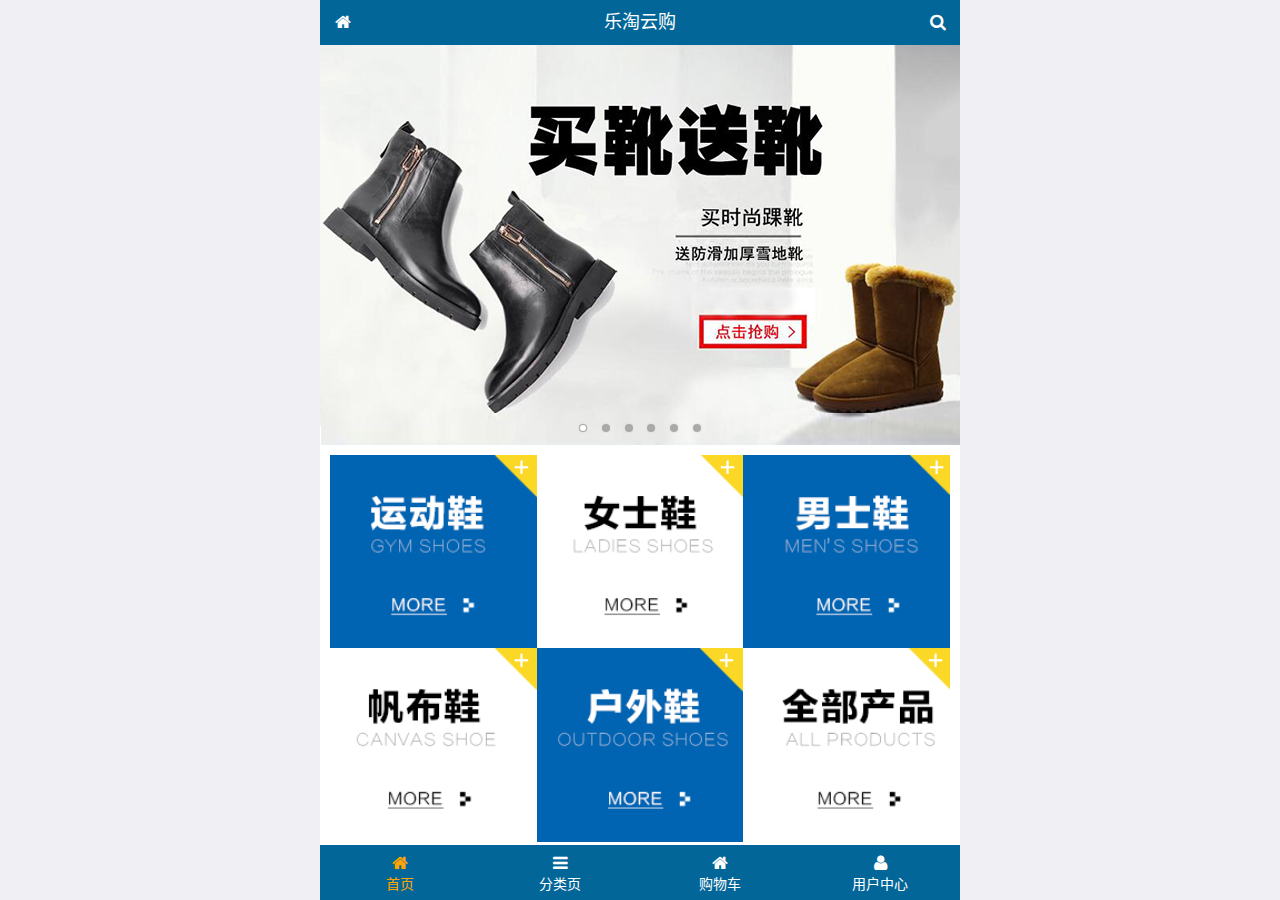
<file: public/app/index.html>
<!DOCTYPE html>
<html lang="zh-CN">
<head>
  <meta charset="UTF-8">
  <meta name="viewport"
        content="width=device-width, user-scalable=no, initial-scale=1.0, maximum-scale=1.0, minimum-scale=1.0">
  <title>乐淘商城</title>
  <link rel="icon" href="favicon.ico">
  <link rel="stylesheet" href="lib/mui/css/mui.css">
  <link rel="stylesheet" href="lib/fa/css/font-awesome.min.css">
  <link rel="stylesheet" href="css/common.css">
  <link rel="stylesheet" href="css/index.css">
</head>
<body>
  <!--版心容器-->
  <div class="lt_container">
    <div class="lt_header">
      <a href="index.html" class="icon-left"><i class="fa fa-home"></i></a>
      <a href="search.html" class="icon-right"><i class="fa fa-search"></i></a>
      <h3>乐淘云购</h3>
    </div>
    <div class="lt_main">
      <div class="mui-scroll-wrapper">
        <div class="mui-scroll">
          <!--这里放置真实显示的DOM内容-->
          <!--轮播图-->
          <div class="mui-slider">
            <div class="mui-slider-group mui-slider-loop">
              <!--假图片-->
              <div class="mui-slider-item mui-slider-item-duplicate">
                <a href="#"><img src="images/banner6.png" /></a></div>

              <div class="mui-slider-item"><a href="#"><img src="images/banner1.png" /></a></div>
              <div class="mui-slider-item"><a href="#"><img src="images/banner2.png" /></a></div>
              <div class="mui-slider-item"><a href="#"><img src="images/banner3.png" /></a></div>
              <div class="mui-slider-item"><a href="#"><img src="images/banner4.png" /></a></div>
              <div class="mui-slider-item"><a href="#"><img src="images/banner5.png" /></a></div>
              <div class="mui-slider-item"><a href="#"><img src="images/banner6.png" /></a></div>
              <!--假图片-->
              <div class="mui-slider-item mui-slider-item-duplicate">
                <a href="#"><img src="images/banner1.png" /></a></div>
            </div>

            <div class="mui-slider-indicator">
              <div class="mui-indicator mui-active"></div>
              <div class="mui-indicator"></div>
              <div class="mui-indicator"></div>
              <div class="mui-indicator"></div>
              <div class="mui-indicator"></div>
              <div class="mui-indicator"></div>
            </div>
          </div>

          <!--导航栏-->
          <div class="main_nav">
            <ul class="mui-clearfix">
              <li><a href="#"><img src="images/nav1.png" alt=""></a></li>
              <li><a href="#"><img src="images/nav2.png" alt=""></a></li>
              <li><a href="#"><img src="images/nav3.png" alt=""></a></li>
              <li><a href="#"><img src="images/nav4.png" alt=""></a></li>
              <li><a href="#"><img src="images/nav5.png" alt=""></a></li>
              <li><a href="#"><img src="images/nav6.png" alt=""></a></li>
            </ul>
          </div>

          <!--产品区-->
          <div class="main_product">
            <ul class="mui-clearfix">
              <li>
                <a href="#">
                  <img src="images/product.jpg" alt="">
                  <p class="mui-ellipsis-2">adidas阿迪达斯 男式 场下休闲篮球鞋S83700场下休闲篮球鞋S83700 </p>
                  <p>
                    <span class="price">￥560</span>
                    <span class="old">￥560</span>
                  </p>
                  <button class="mui-btn mui-btn-primary">立即购买</button>
                </a>
              </li>
              <li>
                <a href="#">
                  <img src="images/product.jpg" alt="">
                  <p class="mui-ellipsis-2">adidas阿迪达斯 男式 场下休闲篮球鞋S83700场下休闲篮球鞋S83700 </p>
                  <p>
                    <span class="price">￥560</span>
                    <span class="old">￥560</span>
                  </p>
                  <button class="mui-btn mui-btn-primary">立即购买</button>
                </a>
              </li>
              <li>
                <a href="#">
                  <img src="images/product.jpg" alt="">
                  <p class="mui-ellipsis-2">adidas阿迪达斯 男式 场下休闲篮球鞋S83700场下休闲篮球鞋S83700 </p>
                  <p>
                    <span class="price">￥560</span>
                    <span class="old">￥560</span>
                  </p>
                  <button class="mui-btn mui-btn-primary">立即购买</button>
                </a>
              </li>
              <li>
                <a href="#">
                  <img src="images/product.jpg" alt="">
                  <p class="mui-ellipsis-2">adidas阿迪达斯 男式 场下休闲篮球鞋S83700场下休闲篮球鞋S83700 </p>
                  <p>
                    <span class="price">￥560</span>
                    <span class="old">￥560</span>
                  </p>
                  <button class="mui-btn mui-btn-primary">立即购买</button>
                </a>
              </li>
              <li>
                <a href="#">
                  <img src="images/product.jpg" alt="">
                  <p class="mui-ellipsis-2">adidas阿迪达斯 男式 场下休闲篮球鞋S83700场下休闲篮球鞋S83700 </p>
                  <p>
                    <span class="price">￥560</span>
                    <span class="old">￥560</span>
                  </p>
                  <button class="mui-btn mui-btn-primary">立即购买</button>
                </a>
              </li>
              <li>
                <a href="#">
                  <img src="images/product.jpg" alt="">
                  <p class="mui-ellipsis-2">adidas阿迪达斯 男式 场下休闲篮球鞋S83700场下休闲篮球鞋S83700 </p>
                  <p>
                    <span class="price">￥560</span>
                    <span class="old">￥560</span>
                  </p>
                  <button class="mui-btn mui-btn-primary">立即购买</button>
                </a>
              </li>
            </ul>
          </div>

        </div>
      </div>
    </div>
    <div class="lt_footer">
      <ul class="mui-clearfix">
        <li class="current">
          <a href="index.html">
            <i class="fa fa-home"></i>
            <p>首页</p>
          </a>
        </li>
        <li>
          <a href="category.html">
            <i class="fa fa-bars"></i>
            <p>分类页</p>
          </a>
        </li>
        <li>
          <a href="fa fa-shopping-cart">
            <i class="fa fa-home"></i>
            <p>购物车</p>
          </a>
        </li>
        <li>
          <a href="user.html">
            <i class="fa fa-user"></i>
            <p>用户中心</p>
          </a>
        </li>
      </ul>
    </div>
  </div>

<script src="lib/mui/js/mui.min.js"></script>
<script src="lib/artTemplate/template-web.js"></script>
<script src="lib/zepto/zepto.min.js"></script>
<script src="js/common.js"></script>
<script src="js/index.js"></script>
</body>
</html>
</file>
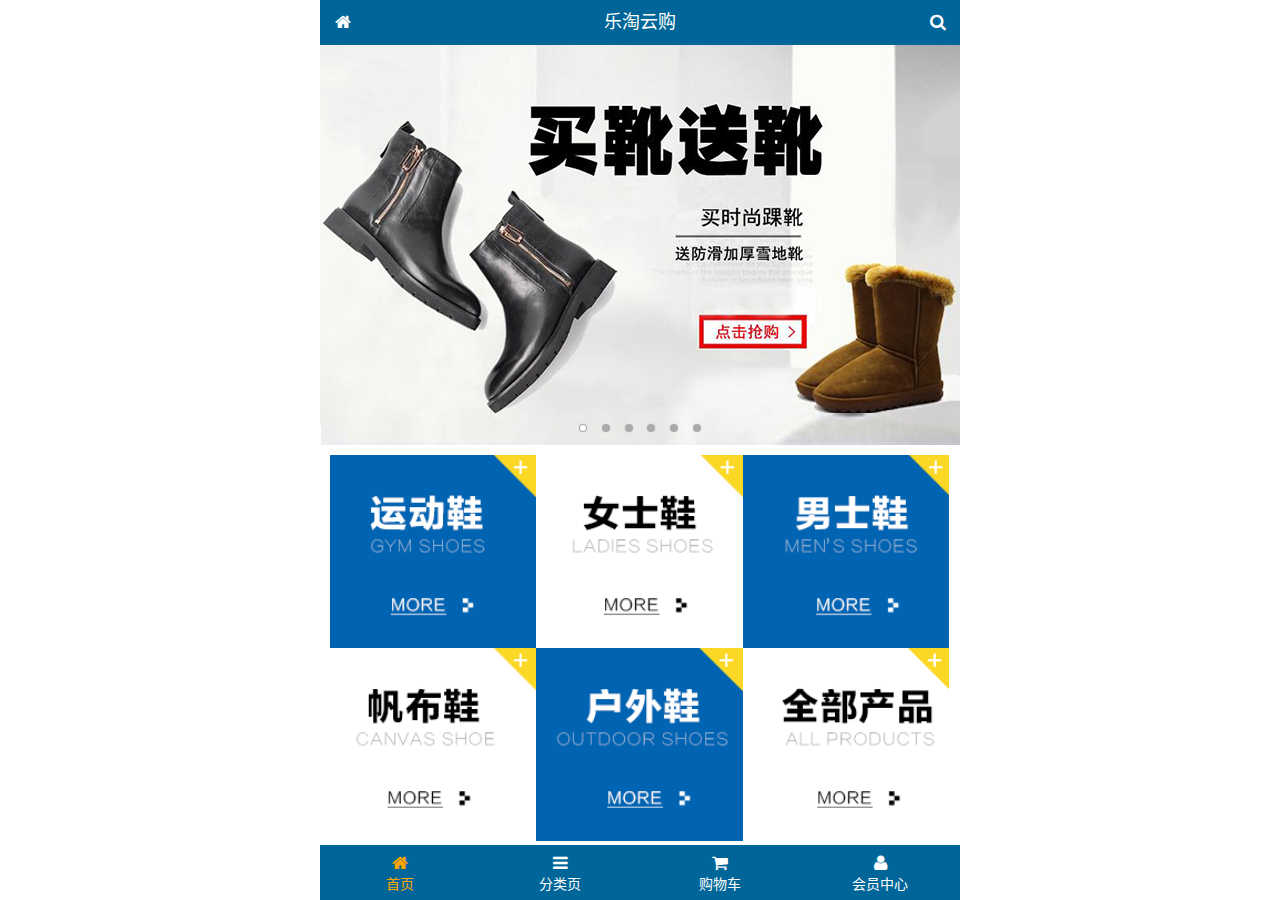
<file: public/mobile/index.html>
<!DOCTYPE html>
<html lang="zh-CN">
<head>
  <meta charset="UTF-8">
  <title>乐淘商城</title>
  <meta name="viewport" content="width=device-width, user-scalable=no, initial-scale=1.0, maximum-scale=1.0, minimum-scale=1.0">
  <link rel="icon" href="favicon.ico">
  <link rel="stylesheet" href="lib/fa/css/font-awesome.css">
  <link rel="stylesheet" href="lib/mui/css/mui.css">
  <link rel="stylesheet" href="css/common.css">
  <link rel="stylesheet" href="css/index.css">
</head>
<body>

<!-- 整体容器 -->
<div class="lt_container">

  <!-- 乐淘公共头部 -->
  <div class="lt_header">
    <a href="index.html" class="icon_left"><i class="fa fa-home"></i></a>
    <h3>乐淘云购</h3>
    <a href="search.html" class="icon_right"><i class="fa fa-search"></i></a>
  </div>

  <!-- 乐淘内部 -->
  <div class="lt_main">
    <div class="mui-scroll-wrapper">
      <div class="mui-scroll">
        
        <!-- 轮播图 -->
        <div class="mui-slider">
          <div class="mui-slider-group mui-slider-loop">
            <div class="mui-slider-item mui-slider-item-duplicate"><a href="#"><img src="images/banner6.png" /></a></div>
            <div class="mui-slider-item"><a href="#"><img src="images/banner1.png" /></a></div>
            <div class="mui-slider-item"><a href="#"><img src="images/banner2.png" /></a></div>
            <div class="mui-slider-item"><a href="#"><img src="images/banner3.png" /></a></div>
            <div class="mui-slider-item"><a href="#"><img src="images/banner4.png" /></a></div>
            <div class="mui-slider-item"><a href="#"><img src="images/banner5.png" /></a></div>
            <div class="mui-slider-item"><a href="#"><img src="images/banner6.png" /></a></div>
            <div class="mui-slider-item mui-slider-item-duplicate"><a href="#"><img src="images/banner1.png" /></a></div>
          </div>
          <div class="mui-slider-indicator">
            <div class="mui-indicator mui-active"></div>
            <div class="mui-indicator"></div>
            <div class="mui-indicator"></div>
            <div class="mui-indicator"></div>
            <div class="mui-indicator"></div>
            <div class="mui-indicator"></div>
          </div>
        </div>
  
        <!-- 导航 -->
        <div class="nav">
          <ul class="mui-clearfix">
            <li><a href="#"><img src="images/nav1.png" alt=""></a></li>
            <li><a href="#"><img src="images/nav2.png" alt=""></a></li>
            <li><a href="#"><img src="images/nav3.png" alt=""></a></li>
            <li><a href="#"><img src="images/nav4.png" alt=""></a></li>
            <li><a href="#"><img src="images/nav5.png" alt=""></a></li>
            <li><a href="#"><img src="images/nav6.png" alt=""></a></li>
          </ul>
        </div>
        
        <!-- 产品 -->
        <div class="product">
          <ul class="mui-clearfix">
            <li class="product_item">
              <a href="#">
                <img src="images/product.jpg" alt="">
                <p class="mui-ellipsis-2">adidas阿迪达斯 男式 场下休闲篮球鞋S83700场下休闲篮球鞋S83700 </p>
                <p>
                  <span class="price">&yen;560</span>
                  <span class="old">&yen;580</span>
                </p>
                <button class="mui-btn mui-btn-primary">立即购买</button>
              </a>
            </li>
            <li class="product_item">
              <a href="#">
                <img src="images/product.jpg" alt="">
                <p class="mui-ellipsis-2">adidas阿迪达斯 男式 场下休闲篮球鞋S83700场下休闲篮球鞋S83700 </p>
                <p>
                  <span class="price">&yen;560</span>
                  <span class="old">&yen;580</span>
                </p>
                <button class="mui-btn mui-btn-primary">立即购买</button>
              </a>
            </li>
            <li class="product_item">
              <a href="#">
                <img src="images/product.jpg" alt="">
                <p class="mui-ellipsis-2">adidas阿迪达斯 男式 场下休闲篮球鞋S83700场下休闲篮球鞋S83700 </p>
                <p>
                  <span class="price">&yen;560</span>
                  <span class="old">&yen;580</span>
                </p>
                <button class="mui-btn mui-btn-primary">立即购买</button>
              </a>
            </li>
            <li class="product_item">
              <a href="#">
                <img src="images/product.jpg" alt="">
                <p class="mui-ellipsis-2">adidas阿迪达斯 男式 场下休闲篮球鞋S83700场下休闲篮球鞋S83700 </p>
                <p>
                  <span class="price">&yen;560</span>
                  <span class="old">&yen;580</span>
                </p>
                <button class="mui-btn mui-btn-primary">立即购买</button>
              </a>
            </li>
          </ul>
        </div>
        
      </div>
    </div>
  </div>
  
  <!-- 乐淘底部 -->
  <div class="lt_footer">
    <ul class="mui-clearfix">
      <li class="current">
        <a href="index.html">
          <i class="fa fa-home"></i>
          <p>首页</p>
        </a>
      </li>
      <li>
        <a href="category.html">
          <i class="fa fa-bars"></i>
          <p>分类页</p>
        </a>
      </li>
      <li>
        <a href="cart.html">
          <i class="fa fa-shopping-cart"></i>
          <p>购物车</p>
        </a>
      </li>
      <li>
        <a href="user.html">
          <i class="fa fa-user"></i>
          <p>会员中心</p>
        </a>
      </li>
    </ul>
  </div>
  
</div>


<script src="lib/mui/js/mui.js"></script>
<script src="js/common.js"></script>

</body>
</html>
</file>
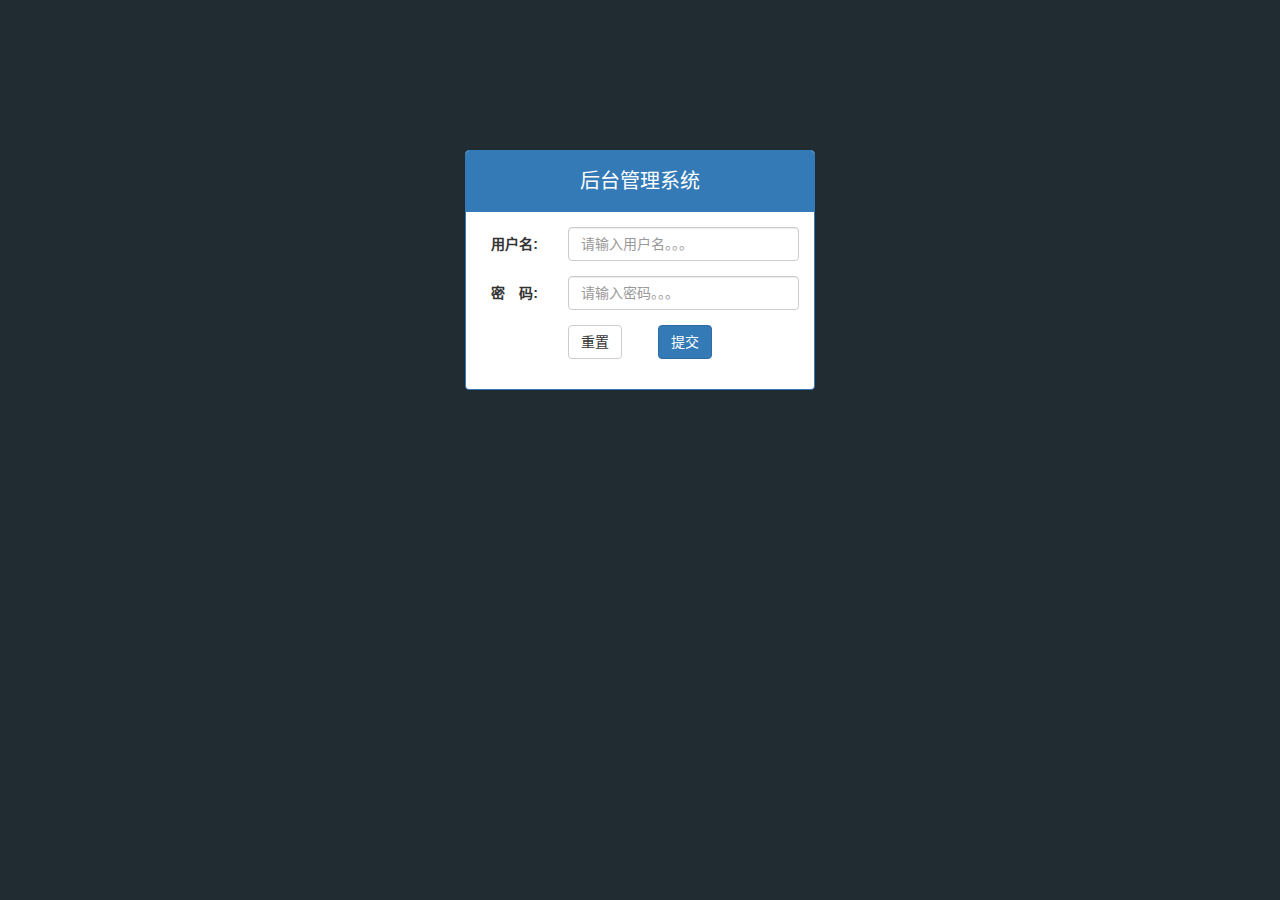
<file: public/back/login.html>
<!DOCTYPE html>
<html lang="zh-CN">
<head>
  <meta charset="UTF-8">
  <title>登录</title>
  <link rel="stylesheet" href="lib/bootstrap/css/bootstrap.css">
  <link rel="stylesheet" href="lib/bootstrap-validator/css/bootstrapValidator.css">
  <link rel="stylesheet" href="lib/nprogress/nprogress.css">
  <link rel="stylesheet" href="css/login.css">
</head>
<body>

  <div class="container">
    <div class="col-md-4 col-md-offset-4 mt_150">
      <div class="panel panel-primary">
        <div class="panel-heading">
          <h3 class="panel-title text-center">后台管理系统</h3>
        </div>
        <div class="panel-body">
          <form class="form-horizontal" id="form">
            <div class="form-group">
              <label for="username" class="col-sm-3 control-label">用户名:</label>
              <div class="col-sm-9">
                <input type="text"
                       class="form-control"
                       id="username"
                       name="username"
                       placeholder="请输入用户名。。。">
              </div>
            </div>
            <div class="form-group">
              <label for="password" class="col-sm-3 control-label">密　码:</label>
              <div class="col-sm-9">
                <input type="password"
                       class="form-control"
                       id="password"
                       name="password"
                       placeholder="请输入密码。。。">
              </div>
            </div>
            <div class="form-group">
              <div class="col-sm-offset-3 col-sm-6">
                <button type="reset" class="btn btn-default pull-left">重置</button>
                <button type="submit" class="btn btn-primary pull-right">提交</button>
              </div>
            </div>
          </form>
        </div>
      </div>
    </div>
  </div>

<script src="lib/jquery/jquery.js"></script>
<script src="lib/bootstrap/js/bootstrap.js"></script>
<script src="lib/bootstrap-validator/js/bootstrapValidator.js"></script>
<script src="lib/nprogress/nprogress.js"></script>
  <script src="js/common.js"></script>
<script src="js/login.js"></script>
</body>
</html>
</file>
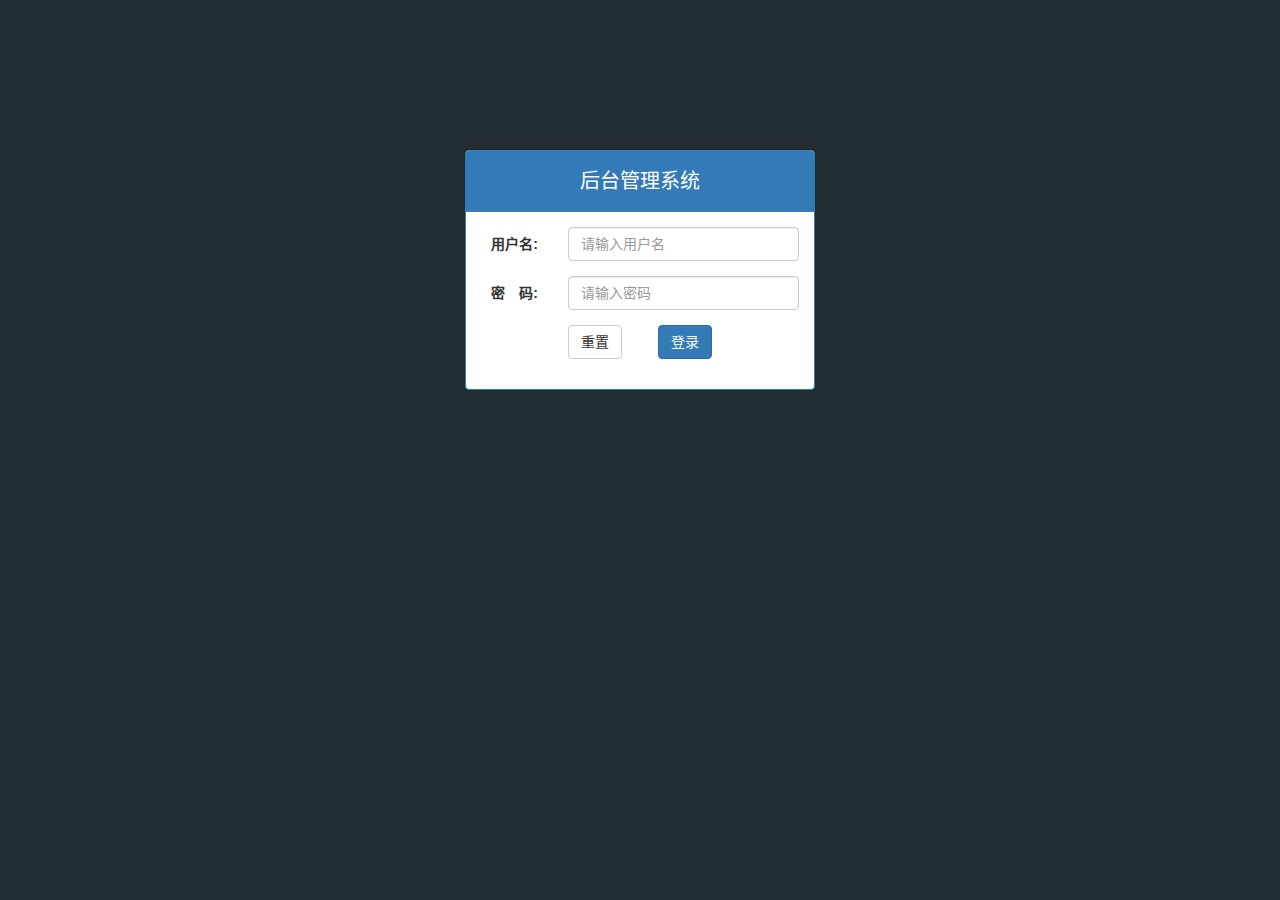
<file: public/manage/login.html>
<!DOCTYPE html>
<html lang="zh-CN">
<head>
  <meta charset="UTF-8">
  <title>登录页</title>
  <link rel="stylesheet" href="lib/bootstrap/css/bootstrap.css">
  <link rel="stylesheet" href="lib/bootstrap-validator/css/bootstrapValidator.css">
  <link rel="stylesheet" href="lib/nprogress/nprogress.css">
  <link rel="stylesheet" href="css/common.css">
</head>
<body class="body_bg">

<div class="container">

  <div class="col-md-4 col-md-offset-4 mt_150">
    <div class="panel panel-primary">
      <div class="panel-heading">
        <h3 class="panel-title text-center">后台管理系统</h3>
      </div>
      <div class="panel-body">
        <form class="form-horizontal" id="form">
          <div class="form-group">
            <label for="username" class="col-sm-3 control-label">用户名:</label>
            <div class="col-sm-9">
              <input type="text" class="form-control" id="username" name="username" placeholder="请输入用户名">
            </div>
          </div>
          <div class="form-group">
            <label for="password" class="col-sm-3 control-label">密　码:</label>
            <div class="col-sm-9">
              <input type="password" class="form-control" id="password" name="password" placeholder="请输入密码">
            </div>
          </div>
          <div class="form-group">
            <div class="col-sm-offset-3 col-sm-6">
              <button type="reset" class="btn btn-default pull-left">重置</button>
              <button type="submit" class="btn btn-primary pull-right">登录</button>
            </div>
          </div>
        </form>
      </div>
    </div>
  </div>

</div>


<script src="lib/jquery/jquery.min.js"></script>
<script src="lib/bootstrap/js/bootstrap.min.js"></script>
<script src="lib/bootstrap-validator/js/bootstrapValidator.min.js"></script>
<script src="lib/nprogress/nprogress.js"></script>
<script src="js/common.js"></script>
<script src="js/login.js"></script>

</body>
</html>
</file>
<file: public/app/css/common.css>
* {
  padding: 0;
  margin: 0;
}
ul {
  list-style: none;
}
img {
  display: block;
  margin: 0 auto;
}
html,body {
  width: 100%;
  height: 100%;
}
.lt_container {
  width: 100%;
  height: 100%;
  max-width: 640px;
  min-width: 320px;
  margin: 0 auto;
  position: relative;
  padding-top: 45px;
  padding-bottom: 55px;
  overflow: hidden;
}
.lt_header {
  height: 45px;
  width: 100%;
  position: absolute;
  background-color: #036698;
  left: 0;
  top: 0;
  text-align: center;
  line-height: 45px;
}
.lt_header .icon-left,
.lt_header .icon-right {
  width: 45px;
  height: 45px;
  position: absolute;
  top: 0;
  color: #fff;
}
.lt_header .icon-left {
  left: 0;
}
.lt_header .icon-right {
  right: 0;
}
.lt_header h3 {
  color: #fff;
  height: 45px;
  margin: 0;
  line-height: 45px;
  font-size: 18px;
  font-weight: normal;
}

.lt_footer {
  position: absolute;
  left: 0;
  bottom: 0;
  width: 100%;
  height: 55px;
  background-color: #036698;
}

.lt_footer ul {
  width: 100%;
}

.lt_footer li {
  float: left;
  width: 25%;
}
.lt_footer li.current a p,
.lt_footer li.current a  {
  color: orange;
}
.lt_footer li a {
  width: 100%;
  display: block;
  height: 45px;
  text-align: center;
  color: #fff;
  padding-top: 8px;
}
.lt_footer li p {
  color: #fff;
}


.lt_main {
  width: 100%;
  height: 100%;
  position: relative;
  overflow: hidden;
  background-color: #fff;
}
</file>
<file: public/app/css/index.css>
.main_nav ul {
  width: 100%;
  padding: 10px;
  background-color: #fff;
}
.main_nav li {
  float: left;
  width: 33.33%;
}
.main_nav li a {
  width: 100%;
  display: block;
}
.main_nav li img {
  width: 100%;
}
.main_product {
  background-color: #fff;
  padding: 10px;
}
.main_product li {
  float: left;
  width: 48%;
  margin-bottom: 25px;
}
.main_product li:nth-child(odd) {
  margin-right: 4%;
}
.main_product li a {
  display: block;
  width: 100%;
  border: 1px solid #ccc;
  text-align: center;
  padding: 10px;
}
.main_product li img {
  width: 100%;
}
.main_product li .price {
  color: red;
}
.main_product li .old {
  text-decoration: line-through;
}
</file>
<file: public/mobile/css/common.css>
html, body {
  width: 100%;
  height: 100%;
  background-color: #fff;
}

* {
  margin: 0;
  padding: 0;
  list-style: none;
}
img {
  display: block;
  width: 100%;
}


.lt_container {
  width: 100%;
  height: 100%;
  max-width: 640px;
  min-width: 320px;
  margin: 0 auto;
  position: relative;
  overflow: hidden;
  padding-top: 45px;
  padding-bottom: 55px;
}

/* 乐淘公共头部 开始 */
.lt_header {
  width: 100%;
  height: 45px;
  position: absolute;
  left: 0;
  top: 0;
  background-color: #006699;
}
.lt_header .icon_left,
.lt_header .icon_right{
  position: absolute;
  top: 0;
  width: 45px;
  height: 45px;
  text-align: center;
  line-height: 45px;
  color: #fff;
}
.lt_header .icon_left {
  left: 0;
}
.lt_header .icon_right {
  right: 0;
}
.lt_header h3 {
  text-align: center;
  line-height: 45px;
  font-weight: normal;
  font-size: 18px;
  margin: 0;
  color: #fff;
}
/* 乐淘公共头部 结束 */


/* lt_main 开始 */
.lt_main {
  position: relative;
  width: 100%;
  height: 100%;
}
/* lt_main 结束 */


/* 乐淘公共底部 开始 */
.lt_footer {
  height: 55px;
  width: 100%;
  position: absolute;
  left: 0;
  bottom: 0;
  background-color: #006699;
}
.lt_footer li {
  width: 25%;
  height: 55px;
  float: left;
  text-align: center;
}
.lt_footer li a {
  display: block;
  width: 100%;
  height: 100%;
  color: #fff;
  padding-top: 8px;
}
.lt_footer li p {
  margin: 0;
  color: #fff;
}

.lt_footer li.current a {
  color: orange;
}
.lt_footer li.current p {
  color: orange;
}
/* 乐淘公共底部 结束 */




/* search 开始 */
.search {
  padding: 10px;
  position: relative;
}
.search .search_input {
  height: 34px;
  border: 1px solid #007aff;
  font-size: 12px;
  border-radius: 5px;
  margin: 0;
}
.search .search_btn {
  position: absolute;
  right: 10px;
  top: 10px;
  border-radius: 0 5px 5px 0;
}
/* search 结束 */



/* product 开始 */
.product {
  padding: 10px;
}
.product_item {
  width: 48%;
  float: left;
  text-align: center;
  border: 1px solid #ccc;
  background-color: #fff;
  padding: 10px;
  margin-bottom: 10px;
}
.product_item:nth-child(odd) {
  margin-right: 4%;
}
.product_item .price {
  color: #FF3636;
}
.product_item .old {
  text-decoration: line-through;
}
/* product 结束 */
</file>
<file: public/mobile/css/index.css>
/* nav 开始 */
.nav {
  padding: 10px;
}
.nav li {
  float: left;
  width: 33.3%;
}
.nav li a {
  width: 100%;
  height: 100%;
  display: block;
}

/* nav 结束 */
</file>
<file: public/back/lib/nprogress/nprogress.css>
/* Make clicks pass-through */
#nprogress {
  pointer-events: none;
}

#nprogress .bar {
  background: greenyellow;

  position: fixed;
  z-index: 10000;
  top: 0;
  left: 0;

  width: 100%;
  height: 2px;
}

/* Fancy blur effect */
#nprogress .peg {
  display: block;
  position: absolute;
  right: 0px;
  width: 100px;
  height: 100%;
  box-shadow: 0 0 10px #29d, 0 0 5px #29d;
  opacity: 1.0;

  -webkit-transform: rotate(3deg) translate(0px, -4px);
      -ms-transform: rotate(3deg) translate(0px, -4px);
          transform: rotate(3deg) translate(0px, -4px);
}

/* Remove these to get rid of the spinner */
#nprogress .spinner {
  display: block;
  position: fixed;
  z-index: 1031;
  top: 15px;
  right: 15px;
}

#nprogress .spinner-icon {
  width: 18px;
  height: 18px;
  box-sizing: border-box;

  border: solid 2px transparent;
  border-top-color: #29d;
  border-left-color: #29d;
  border-radius: 50%;

  -webkit-animation: nprogress-spinner 400ms linear infinite;
          animation: nprogress-spinner 400ms linear infinite;
}

.nprogress-custom-parent {
  overflow: hidden;
  position: relative;
}

.nprogress-custom-parent #nprogress .spinner,
.nprogress-custom-parent #nprogress .bar {
  position: absolute;
}

@-webkit-keyframes nprogress-spinner {
  0%   { -webkit-transform: rotate(0deg); }
  100% { -webkit-transform: rotate(360deg); }
}
@keyframes nprogress-spinner {
  0%   { transform: rotate(0deg); }
  100% { transform: rotate(360deg); }
}
</file>
<file: public/back/css/login.css>
body {
  background-color: #212C32;
}
.mt_150 {
  margin-top: 150px;
}
.panel-title {
  height: 40px;
  line-height: 40px;
  font-size: 20px;
}
</file>
<file: public/manage/lib/nprogress/nprogress.css>
/* Make clicks pass-through */
#nprogress {
  pointer-events: none;
}

#nprogress .bar {
  background: greenyellow;

  position: fixed;
  z-index: 10000;
  top: 0;
  left: 0;

  width: 100%;
  height: 2px;
}

/* Fancy blur effect */
#nprogress .peg {
  display: block;
  position: absolute;
  right: 0px;
  width: 100px;
  height: 100%;
  box-shadow: 0 0 10px #29d, 0 0 5px #29d;
  opacity: 1.0;

  -webkit-transform: rotate(3deg) translate(0px, -4px);
      -ms-transform: rotate(3deg) translate(0px, -4px);
          transform: rotate(3deg) translate(0px, -4px);
}

/* Remove these to get rid of the spinner */
#nprogress .spinner {
  display: block;
  position: fixed;
  z-index: 1031;
  top: 15px;
  right: 15px;
}

#nprogress .spinner-icon {
  width: 18px;
  height: 18px;
  box-sizing: border-box;

  border: solid 2px transparent;
  border-top-color: #29d;
  border-left-color: #29d;
  border-radius: 50%;

  -webkit-animation: nprogress-spinner 400ms linear infinite;
          animation: nprogress-spinner 400ms linear infinite;
}

.nprogress-custom-parent {
  overflow: hidden;
  position: relative;
}

.nprogress-custom-parent #nprogress .spinner,
.nprogress-custom-parent #nprogress .bar {
  position: absolute;
}

@-webkit-keyframes nprogress-spinner {
  0%   { -webkit-transform: rotate(0deg); }
  100% { -webkit-transform: rotate(360deg); }
}
@keyframes nprogress-spinner {
  0%   { transform: rotate(0deg); }
  100% { transform: rotate(360deg); }
}
</file>
<file: public/manage/css/common.css>
@charset "UTF-8";
/*------- 公共样式 开始 ------*/
html, body {
  height: 100%;
}
a {
  text-decoration: none;
}
/*lv ha*/
a:link, a:visited, a:hover, a:active {
  text-decoration: none;
}
* {
  margin: 0;
  padding: 0;
  list-style: none;
}
.body_bg {
  background-color: #222D32;
}
.panel-title {
  height: 40px;
  line-height: 40px;
  font-size: 20px;
}
.mt_150 {
  margin-top: 150px;
}
.mb_20 {
  margin-bottom: 20px;
}
.color-red {
  color: #A94442;
}

.table.table-bordered th,
.table.table-bordered td {
  text-align: center;
  vertical-align: middle;
}
/*------- 公共样式 结束 ------*/

/*------- aside 开始 ------*/
.aside {
  width: 180px;
  height: 100%;
  background-color: #222D32;
  position: fixed;
  left: 0;
  top: 0;
  z-index: 999;
  transition: all 1s;
}
.aside.menuchange {
  left: -180px;
}

.aside_brand {
  height: 50px;
}
.aside_brand a {
  width: 180px;
  height: 50px;
  line-height: 50px;
  display: block;
  background-color: #367FA9;
  text-align: center;
  color: white;
  font-size: 24px;
}

.aside_user {
  height: 150px;
}
.aside_user img {
  width: 80px;
  height: 80px;
  border-radius: 50%;
  display: block;
  margin: 0 auto;
  margin-top: 30px;
}
.aside_user p {
  color: #fff;
  font-size: 16px;
  line-height: 40px;
  text-align: center;
}

.aside_nav li a {
  height: 40px;
  line-height: 40px;
  display: block;
  color: #ccc;
  padding-left: 30px;
  border-left: 3px solid transparent;
}
.aside_nav li i {
  margin: 0 5px;
}
.aside_nav a.current {
  color: #fff;
  border-left: 3px solid #006699;
  background-color: #1d1f21;
}
.aside_nav .child a {
  padding-left: 50px;
}
/*------- aside 结束 ------*/


/*------- main 开始 ------*/
.main {
  padding-left: 180px;
  padding-top: 50px;
  transition: all 1s;
}
/* 切换效果 */
.main.menuchange {
  padding-left: 0;
}
.main.menuchange .main_top {
  padding-left: 0;
}

.main_top {
  position: fixed;
  left: 0;
  top: 0;
  width: 100%;
  height: 50px;
  background-color: #3c8dbc;
  padding-left: 180px;
  transition: all 1s;
  z-index: 666;
}
.main_top a {
  width: 50px;
  height: 50px;
  line-height: 50px;
  text-align: center;
  color: #fff;
  font-size: 16px;
}
.main_content .breadcrumb {
  margin-top: 20px;
}
.main_body .charts_1,
.main_body .charts_2{
  width: 45%;
  height: 400px;
}
/*------- main 结束 ------*/
</file>
<file: public/back/lib/bootstrap-validator/css/bootstrapValidator.css>
/**
 * BootstrapValidator (http://bootstrapvalidator.com)
 * The best jQuery plugin to validate form fields. Designed to use with Bootstrap 3
 *
 * @author      http://twitter.com/nghuuphuoc
 * @copyright   (c) 2013 - 2014 Nguyen Huu Phuoc
 * @license     MIT
 */

.bv-form .help-block {
    margin-bottom: 0;
}
.bv-form .tooltip-inner {
    text-align: left;
}
.nav-tabs li.bv-tab-success > a {
    color: #3c763d;
}
.nav-tabs li.bv-tab-error > a {
    color: #a94442;
}
</file>
<file: public/manage/lib/bootstrap-validator/css/bootstrapValidator.css>
/**
 * BootstrapValidator (http://bootstrapvalidator.com)
 * The best jQuery plugin to validate form fields. Designed to use with Bootstrap 3
 *
 * @author      http://twitter.com/nghuuphuoc
 * @copyright   (c) 2013 - 2014 Nguyen Huu Phuoc
 * @license     MIT
 */

.bv-form .help-block {
    margin-bottom: 0;
}
.bv-form .tooltip-inner {
    text-align: left;
}
.nav-tabs li.bv-tab-success > a {
    color: #3c763d;
}
.nav-tabs li.bv-tab-error > a {
    color: #a94442;
}
</file>
